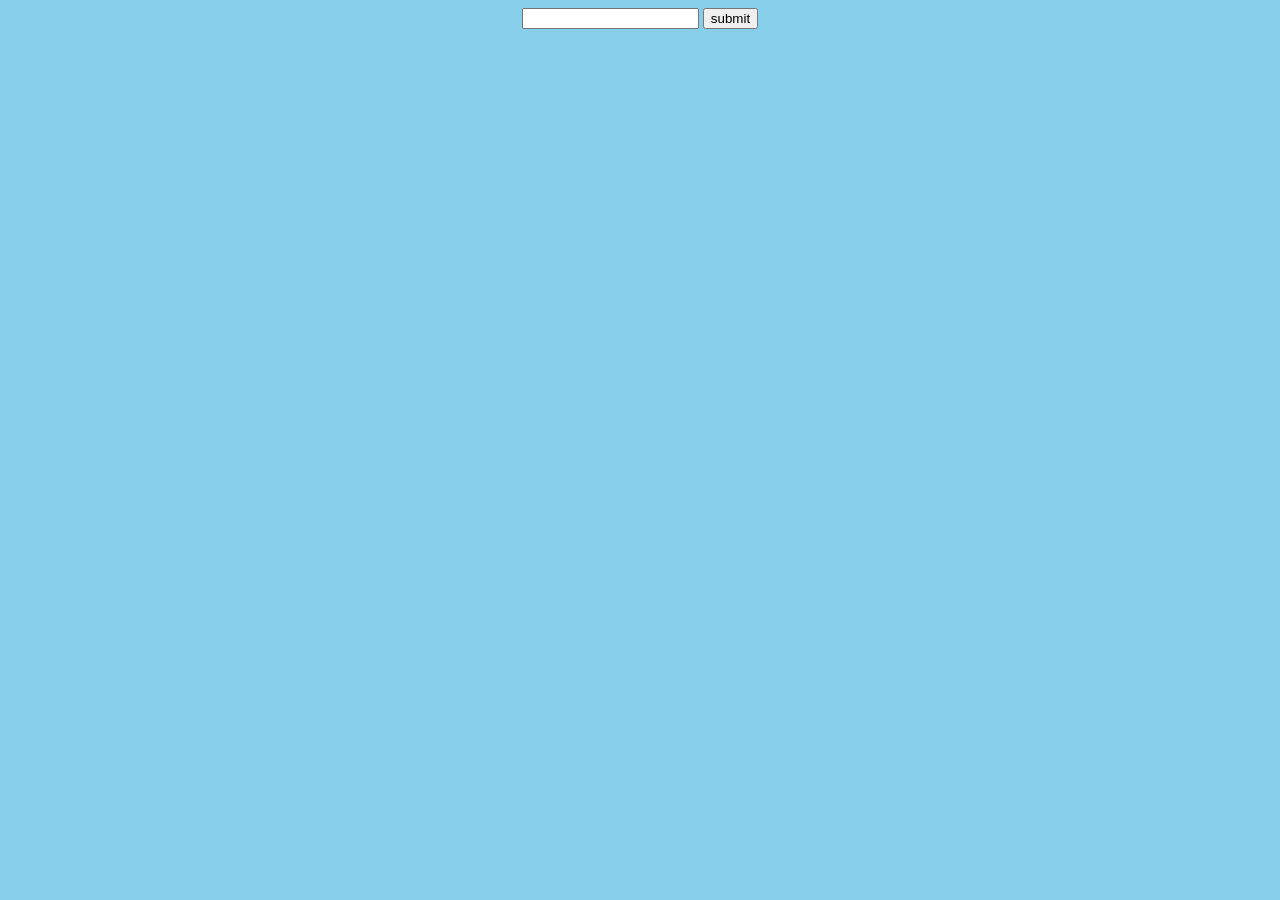
<file: Assignment2_Wps/Question2/index.html>
<!DOCTYPE html>
<html>
	<head>
		<title>Student Memo</title>
		<style>
			body
			{
				display : flex;
				flex-direction: column;
				align-items : center;
				justify-content : center;
			}
		</style>
	</head>
	<body bgcolor= "skyblue">
		<form action = "logic" method = "get">
			<input type="text" name = "student_id">
			<input type="submit" value = "submit">
		</form>
	</body>
</html>
</file>
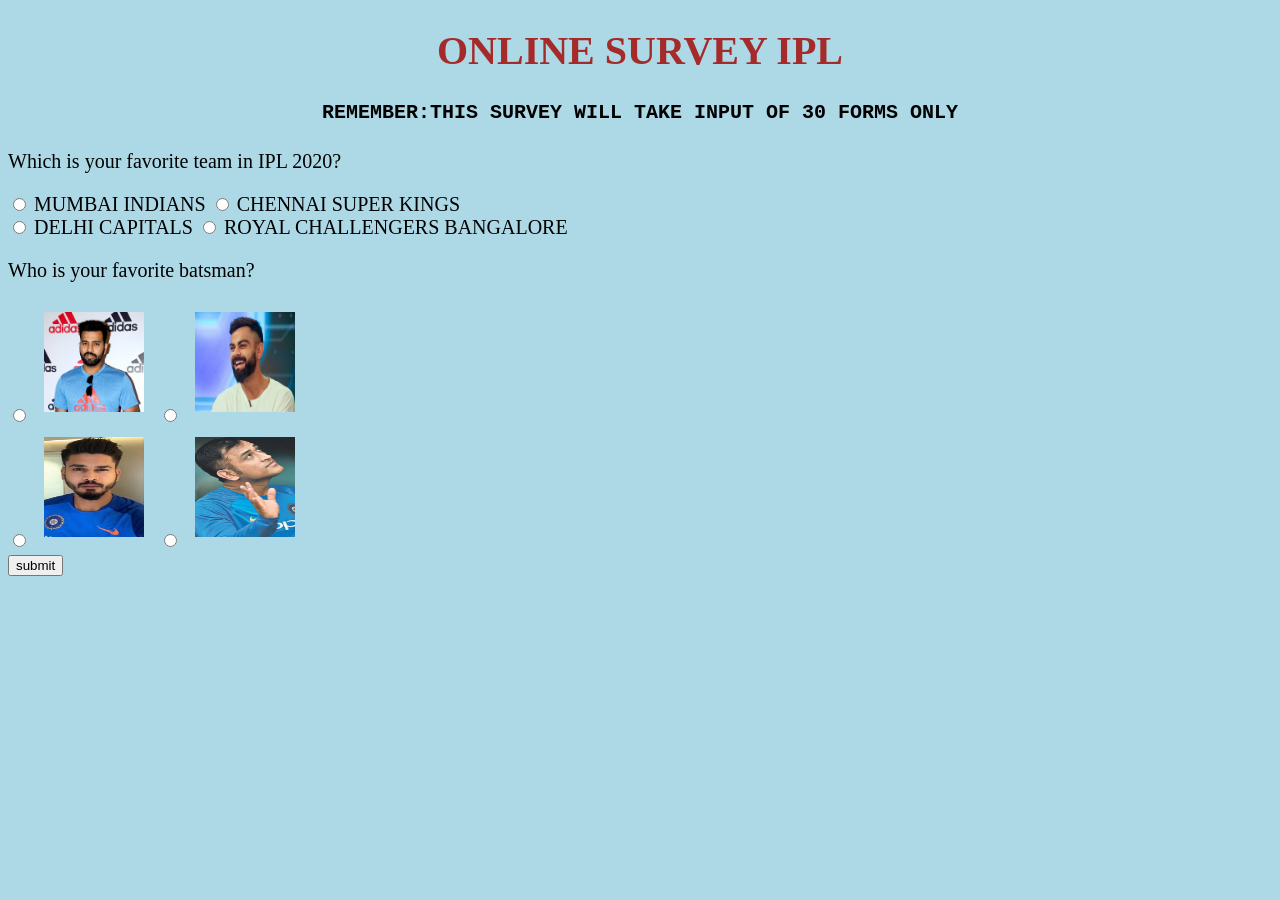
<file: Assignment1_Wps/assignment1.html>
<!DOCTYPE html>
<html>
    <head>
        <title>ONLINE SURVEY</title>
        <link href="friends.css" rel="stylesheet">
    </head>
    <body>
    <div id="hid">
        
        <h1 id="sai">ONLINE SURVEY IPL</h1>
        <h4>REMEMBER:THIS SURVEY WILL TAKE INPUT OF 30 FORMS ONLY</h4>
        <form>
            <p>Which is your favorite team in IPL 2020?</p>
            <input type="radio" name="mi" id="mi" value="Mumbai Indians">
            <label for="mi">MUMBAI INDIANS</label>
            <input type="radio" name="mi" id="csk" value="CHENNAI SUPER KINGS">
            <label for="mi">CHENNAI SUPER KINGS</label><br>
            <input type="radio" name="mi" id="dl" value="DELHI CAPITALS">
            <label for="mi">DELHI CAPITALS</label>
            <input type="radio" name="mi" id="rcb" value="Royal Challengers Bangalore">
            <label for="mi">ROYAL CHALLENGERS BANGALORE</label>

            <br>
            <p>Who is your favorite batsman?</p>
            <input type="radio" name="b" id="seh" value="Rohit Sharma">
            <img src="Rohit.jpg">
            
            <input type="radio" name="b" id="vir" value="Virat Kohli">
            <img src="kohli.jpg">
            <br>
            <input type="radio" name="b" id="sac" value="Shreyas Iyer">
            <img src="iyer.jpg">
            
            <input type="radio" name="b" id="roh" value="Mahendra Singh Dhoni">
            <img src="dhoni.jpg">
            <br>
            <input type="button" onclick="s()" value="submit">
        </form>
        <script src="s1.js"></script>
        <div id="result"></div>

        <div id="v"></div>
        
        <h4></h4> 
    </div> 
    <h4></h4>


    
        <div class="container">

        <div id="a"></div>
        </div>
        <p></p>
        <div class="container">

        <div id="b"></div>
        </div>
        <p></p>
        <div class="container">
        <div id="c"></div>
        </div>
        <p></p>
        <div class="container">
        <div id="d"></div>
        </div>
        <p></p>
        <div class="container">
        <div id="e"></div>
        </div>
        <p></p>
        <div class="container">
        <div id="f"></div>
        </div>
        <p></p>
        <div class="container">
        <div id="g"></div>
        </div>
        <p></p>
        <div class="container">
        <div id="h"></div>
        </div>
        <h4></h4> 
        <div id="vote1"></div>
        <p></p>
        <div id="vote2"></div>
        <p></p>
        <div id="vote3"></div>
        <p></p>
        <div id="vote4"></div>
        <p></p>
        <div id="vote5"></div>
        <p></p>
        <div id="vote6"></div>
        <p></p>
        <div id="vote7"></div>
        <p></p>
        <div id="vote8"></div>
    </body>
</html>
</file>
<file: Assignment1_Wps/friends.css>
img{margin: 10px;
height: 100px;
width: 100px;
}
body{text-align: left;
background-color: lightblue;
font-size: 20px;
}
h1{color: brown;
text-align: center;}
h4 {text-align: center;
font-family: 'Courier New', Courier, monospace;}
.container
{width: 100%;
background-color: white;}
.html
{width: 0%;
background-color: antiquewhite;
}
.php
{width: 0%;
    background-color: goldenrod;}
.js
{width: 0%;
    background-color: bisque;}
.css
{width: 0%;
    background-color: yellowgreen;}
.h{
    width: 0%;
background-color: grey;
}
.j {
    width: 0%;
background-color: salmon;
}
.k 
{width: 0%;
    background-color: orange;}
.i 
{width: 0%;
    background-color: sienna;
}
</file>
